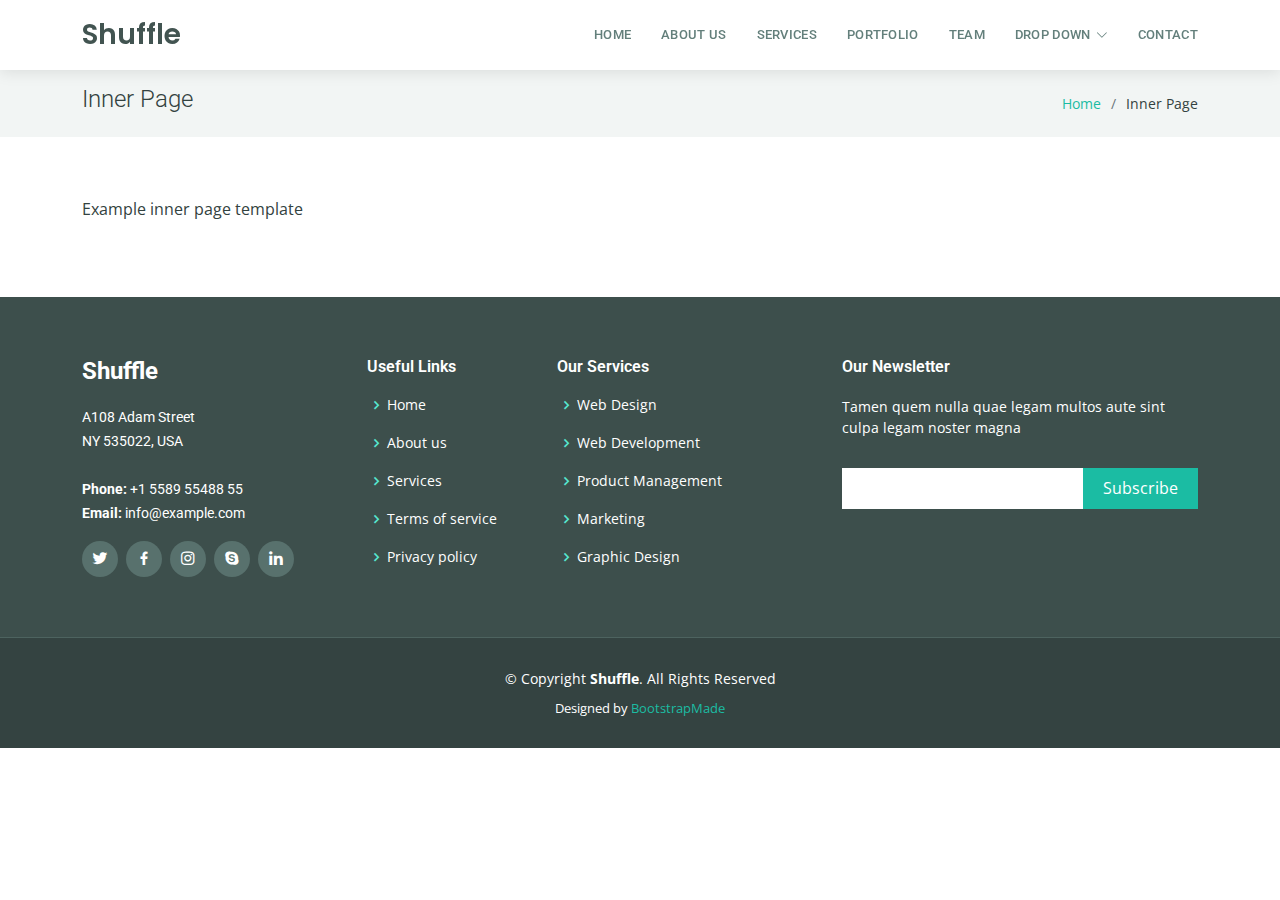
<file: inner-page.html>
<!DOCTYPE html>
<html lang="en">

<head>
  <meta charset="utf-8">
  <meta content="width=device-width, initial-scale=1.0" name="viewport">

  <title>Inner Page - Shufle Bootstrap Template</title>
  <meta content="" name="description">
  <meta content="" name="keywords">

  <!-- Favicons -->
  <link href="assets/img/favicon.png" rel="icon">
  <link href="assets/img/apple-touch-icon.png" rel="apple-touch-icon">

  <!-- Google Fonts -->
  <link href="https://fonts.googleapis.com/css?family=Open+Sans:300,300i,400,400i,600,600i,700,700i|Roboto:300,300i,400,400i,500,500i,700,700i|Poppins:300,300i,400,400i,500,500i,600,600i,700,700i" rel="stylesheet">

  <!-- Vendor CSS Files -->
  <link href="assets/vendor/animate.css/animate.min.css" rel="stylesheet">
  <link href="assets/vendor/bootstrap/css/bootstrap.min.css" rel="stylesheet">
  <link href="assets/vendor/bootstrap-icons/bootstrap-icons.css" rel="stylesheet">
  <link href="assets/vendor/boxicons/css/boxicons.min.css" rel="stylesheet">
  <link href="assets/vendor/glightbox/css/glightbox.min.css" rel="stylesheet">
  <link href="assets/vendor/swiper/swiper-bundle.min.css" rel="stylesheet">

  <!-- Template Main CSS File -->
  <link href="assets/css/style.css" rel="stylesheet">

  <!-- =======================================================
  * Template Name: Shuffle
  * Updated: Jul 27 2023 with Bootstrap v5.3.1
  * Template URL: https://bootstrapmade.com/bootstrap-3-one-page-template-free-shuffle/
  * Author: BootstrapMade.com
  * License: https://bootstrapmade.com/license/
  ======================================================== -->
</head>

<body>

  <!-- ======= Header ======= -->
  <header id="header" class="d-flex align-items-center">
    <div class="container d-flex align-items-center justify-content-between">

      <div class="logo">
        <h1 class="text-light"><a href="index.html"><span>Shuffle</span></a></h1>
        <!-- Uncomment below if you prefer to use an image logo -->
        <!-- <a href="index.html"><img src="assets/img/logo.png" alt="" class="img-fluid"></a>-->
      </div>

      <nav id="navbar" class="navbar">
        <ul>
          <li><a class="nav-link scrollto " href="#hero">Home</a></li>
          <li><a class="nav-link scrollto" href="#about">About Us</a></li>
          <li><a class="nav-link scrollto" href="#services">Services</a></li>
          <li><a class="nav-link scrollto" href="#portfolio">Portfolio</a></li>
          <li><a class="nav-link scrollto" href="#team">Team</a></li>
          <li class="dropdown"><a href="#"><span>Drop Down</span> <i class="bi bi-chevron-down"></i></a>
            <ul>
              <li><a href="#">Drop Down 1</a></li>
              <li class="dropdown"><a href="#"><span>Deep Drop Down</span> <i class="bi bi-chevron-right"></i></a>
                <ul>
                  <li><a href="#">Deep Drop Down 1</a></li>
                  <li><a href="#">Deep Drop Down 2</a></li>
                  <li><a href="#">Deep Drop Down 3</a></li>
                  <li><a href="#">Deep Drop Down 4</a></li>
                  <li><a href="#">Deep Drop Down 5</a></li>
                </ul>
              </li>
              <li><a href="#">Drop Down 2</a></li>
              <li><a href="#">Drop Down 3</a></li>
              <li><a href="#">Drop Down 4</a></li>
            </ul>
          </li>
          <li><a class="nav-link scrollto" href="#contact">Contact</a></li>
        </ul>
        <i class="bi bi-list mobile-nav-toggle"></i>
      </nav><!-- .navbar -->

    </div>
  </header><!-- End Header -->

  <main id="main">

    <!-- ======= Breadcrumbs Section ======= -->
    <section class="breadcrumbs">
      <div class="container">

        <div class="d-flex justify-content-between align-items-center">
          <h2>Inner Page</h2>
          <ol>
            <li><a href="index.html">Home</a></li>
            <li>Inner Page</li>
          </ol>
        </div>

      </div>
    </section><!-- End Breadcrumbs Section -->

    <section class="inner-page">
      <div class="container">
        <p>
          Example inner page template
        </p>
      </div>
    </section>

  </main><!-- End #main -->

  <!-- ======= Footer ======= -->
  <footer id="footer">
    <div class="footer-top">
      <div class="container">
        <div class="row">

          <div class="col-lg-3 col-md-6 footer-info">
            <h3>Shuffle</h3>
            <p>
              A108 Adam Street <br>
              NY 535022, USA<br><br>
              <strong>Phone:</strong> +1 5589 55488 55<br>
              <strong>Email:</strong> info@example.com<br>
            </p>
            <div class="social-links mt-3">
              <a href="#" class="twitter"><i class="bx bxl-twitter"></i></a>
              <a href="#" class="facebook"><i class="bx bxl-facebook"></i></a>
              <a href="#" class="instagram"><i class="bx bxl-instagram"></i></a>
              <a href="#" class="google-plus"><i class="bx bxl-skype"></i></a>
              <a href="#" class="linkedin"><i class="bx bxl-linkedin"></i></a>
            </div>
          </div>

          <div class="col-lg-2 col-md-6 footer-links">
            <h4>Useful Links</h4>
            <ul>
              <li><i class="bx bx-chevron-right"></i> <a href="#">Home</a></li>
              <li><i class="bx bx-chevron-right"></i> <a href="#">About us</a></li>
              <li><i class="bx bx-chevron-right"></i> <a href="#">Services</a></li>
              <li><i class="bx bx-chevron-right"></i> <a href="#">Terms of service</a></li>
              <li><i class="bx bx-chevron-right"></i> <a href="#">Privacy policy</a></li>
            </ul>
          </div>

          <div class="col-lg-3 col-md-6 footer-links">
            <h4>Our Services</h4>
            <ul>
              <li><i class="bx bx-chevron-right"></i> <a href="#">Web Design</a></li>
              <li><i class="bx bx-chevron-right"></i> <a href="#">Web Development</a></li>
              <li><i class="bx bx-chevron-right"></i> <a href="#">Product Management</a></li>
              <li><i class="bx bx-chevron-right"></i> <a href="#">Marketing</a></li>
              <li><i class="bx bx-chevron-right"></i> <a href="#">Graphic Design</a></li>
            </ul>
          </div>

          <div class="col-lg-4 col-md-6 footer-newsletter">
            <h4>Our Newsletter</h4>
            <p>Tamen quem nulla quae legam multos aute sint culpa legam noster magna</p>
            <form action="" method="post">
              <input type="email" name="email"><input type="submit" value="Subscribe">
            </form>

          </div>

        </div>
      </div>
    </div>

    <div class="container">
      <div class="copyright">
        &copy; Copyright <strong><span>Shuffle</span></strong>. All Rights Reserved
      </div>
      <div class="credits">
        <!-- All the links in the footer should remain intact. -->
        <!-- You can delete the links only if you purchased the pro version. -->
        <!-- Licensing information: https://bootstrapmade.com/license/ -->
        <!-- Purchase the pro version with working PHP/AJAX contact form: https://bootstrapmade.com/bootstrap-3-one-page-template-free-shuffle/ -->
        Designed by <a href="https://bootstrapmade.com/">BootstrapMade</a>
      </div>
    </div>
  </footer><!-- End Footer -->

  <a href="#" class="back-to-top d-flex align-items-center justify-content-center"><i class="bi bi-arrow-up-short"></i></a>

  <!-- Vendor JS Files -->
  <script src="assets/vendor/purecounter/purecounter_vanilla.js"></script>
  <script src="assets/vendor/bootstrap/js/bootstrap.bundle.min.js"></script>
  <script src="assets/vendor/glightbox/js/glightbox.min.js"></script>
  <script src="assets/vendor/isotope-layout/isotope.pkgd.min.js"></script>
  <script src="assets/vendor/swiper/swiper-bundle.min.js"></script>
  <script src="assets/vendor/waypoints/noframework.waypoints.js"></script>
  <script src="assets/vendor/php-email-form/validate.js"></script>

  <!-- Template Main JS File -->
  <script src="assets/js/main.js"></script>

</body>

</html>
</file>
<file: assets/css/style.css>
/**
* Template Name: Shuffle
* Updated: Jul 27 2023 with Bootstrap v5.3.1
* Template URL: https://bootstrapmade.com/bootstrap-3-one-page-template-free-shuffle/
* Author: BootstrapMade.com
* License: https://bootstrapmade.com/license/
*/

/*--------------------------------------------------------------
# General
--------------------------------------------------------------*/
body {
  font-family: "Open Sans", sans-serif;
  color: #334240;
}

a {
  text-decoration: none;
  color: #1bbca3;
}

a:hover {
  color: #2ae0c4;
  text-decoration: none;
}

h1,
h2,
h3,
h4,
h5,
h6 {
  font-family: "Roboto", sans-serif;
}

/*--------------------------------------------------------------
# Back to top button
--------------------------------------------------------------*/
.back-to-top {
  position: fixed;
  visibility: hidden;
  opacity: 0;
  right: 15px;
  bottom: 15px;
  z-index: 99999;
  background: #1bbca3;
  width: 40px;
  height: 40px;
  border-radius: 4px;
  transition: all 0.4s;
}

.back-to-top i {
  font-size: 24px;
  color: #fff;
  line-height: 0;
}

.back-to-top:hover {
  background: #21dfc2;
  color: #fff;
}

.back-to-top.active {
  visibility: visible;
  opacity: 1;
}

/*--------------------------------------------------------------
# Header
--------------------------------------------------------------*/
#header {
  height: 70px;
  z-index: 997;
  transition: all 0.5s;
  background: #fff;
  box-shadow: 0px 2px 15px rgba(0, 0, 0, 0.1);
}

#header .logo h1 {
  font-size: 28px;
  margin: 0;
  padding: 10px 0;
  line-height: 1;
  font-weight: 400;
}

#header .logo h1 a,
#header .logo h1 a:hover {
  color: #425451;
  text-decoration: none;
  font-family: "Poppins", sans-serif;
  font-weight: 600;
}

#header .logo img {
  padding: 0;
  margin: 0;
  max-height: 40px;
}

.scrolled-offset {
  margin-top: 70px;
}

/*--------------------------------------------------------------
# Navigation Menu
--------------------------------------------------------------*/
/**
* Desktop Navigation 
*/
.navbar {
  padding: 0;
}

.navbar ul {
  margin: 0;
  padding: 0;
  display: flex;
  list-style: none;
  align-items: center;
}

.navbar li {
  position: relative;
}

.navbar a,
.navbar a:focus {
  display: flex;
  align-items: center;
  justify-content: space-between;
  padding: 10px 0 10px 30px;
  font-family: "Roboto", sans-serif;
  font-size: 13px;
  font-weight: 500;
  color: #637f7b;
  white-space: nowrap;
  transition: 0.3s;
  letter-spacing: 0.3px;
  text-transform: uppercase;
}

.navbar a i,
.navbar a:focus i {
  font-size: 12px;
  line-height: 0;
  margin-left: 5px;
}

.navbar a:hover,
.navbar .active,
.navbar .active:focus,
.navbar li:hover>a {
  color: #1bbca3;
}

.navbar .getstarted,
.navbar .getstarted:focus {
  background: #1bbca3;
  padding: 8px 20px;
  margin-left: 30px;
  border-radius: 4px;
  color: #fff;
}

.navbar .getstarted:hover,
.navbar .getstarted:focus:hover {
  color: #fff;
  background: #1ed2b6;
}

.navbar .dropdown ul {
  display: block;
  position: absolute;
  left: 14px;
  top: calc(100% + 30px);
  margin: 0;
  padding: 10px 0;
  z-index: 99;
  opacity: 0;
  visibility: hidden;
  background: #fff;
  box-shadow: 0px 0px 30px rgba(127, 137, 161, 0.25);
  transition: 0.3s;
}

.navbar .dropdown ul li {
  min-width: 200px;
}

.navbar .dropdown ul a {
  padding: 10px 20px;
  font-size: 13px;
  font-weight: 500;
  text-transform: none;
}

.navbar .dropdown ul a i {
  font-size: 12px;
}

.navbar .dropdown ul a:hover,
.navbar .dropdown ul .active:hover,
.navbar .dropdown ul li:hover>a {
  color: #1bbca3;
}

.navbar .dropdown:hover>ul {
  opacity: 1;
  top: 100%;
  visibility: visible;
}

.navbar .dropdown .dropdown ul {
  top: 0;
  left: calc(100% - 30px);
  visibility: hidden;
}

.navbar .dropdown .dropdown:hover>ul {
  opacity: 1;
  top: 0;
  left: 100%;
  visibility: visible;
}

@media (max-width: 1366px) {
  .navbar .dropdown .dropdown ul {
    left: -90%;
  }

  .navbar .dropdown .dropdown:hover>ul {
    left: -100%;
  }
}

/**
* Mobile Navigation 
*/
.mobile-nav-toggle {
  color: #58716d;
  font-size: 28px;
  cursor: pointer;
  display: none;
  line-height: 0;
  transition: 0.5s;
}

.mobile-nav-toggle.bi-x {
  color: #fff;
}

@media (max-width: 991px) {
  .mobile-nav-toggle {
    display: block;
  }

  .navbar ul {
    display: none;
  }
}

.navbar-mobile {
  position: fixed;
  overflow: hidden;
  top: 0;
  right: 0;
  left: 0;
  bottom: 0;
  background: rgba(21, 27, 26, 0.8);
  transition: 0.3s;
  z-index: 999;
}

.navbar-mobile .mobile-nav-toggle {
  position: absolute;
  top: 15px;
  right: 15px;
}

.navbar-mobile ul {
  display: block;
  position: absolute;
  top: 55px;
  right: 15px;
  bottom: 15px;
  left: 15px;
  padding: 10px 0;
  background-color: #fff;
  overflow-y: auto;
  transition: 0.3s;
}

.navbar-mobile a,
.navbar-mobile a:focus {
  padding: 10px 20px;
  font-size: 15px;
  color: #58716d;
}

.navbar-mobile a:hover,
.navbar-mobile .active,
.navbar-mobile li:hover>a {
  color: #1bbca3;
}

.navbar-mobile .getstarted,
.navbar-mobile .getstarted:focus {
  margin: 15px;
}

.navbar-mobile .dropdown ul {
  position: static;
  display: none;
  margin: 10px 20px;
  padding: 10px 0;
  z-index: 99;
  opacity: 1;
  visibility: visible;
  background: #fff;
  box-shadow: 0px 0px 30px rgba(127, 137, 161, 0.25);
}

.navbar-mobile .dropdown ul li {
  min-width: 200px;
}

.navbar-mobile .dropdown ul a {
  padding: 10px 20px;
}

.navbar-mobile .dropdown ul a i {
  font-size: 12px;
}

.navbar-mobile .dropdown ul a:hover,
.navbar-mobile .dropdown ul .active:hover,
.navbar-mobile .dropdown ul li:hover>a {
  color: #1bbca3;
}

.navbar-mobile .dropdown>.dropdown-active {
  display: block;
}

/*--------------------------------------------------------------
# Hero Section
--------------------------------------------------------------*/
#hero {
  width: 100%;
  height: 100vh;
  background-color: rgba(21, 27, 26, 0.7);
  overflow: hidden;
  padding: 0;
}

#hero .carousel-item {
  width: 100%;
  height: 100vh;
  background-size: cover;
  background-position: center;
  background-repeat: no-repeat;
}

#hero .carousel-item::before {
  content: "";
  background-color: rgba(21, 27, 26, 0.7);
  position: absolute;
  height: 100vh;
  width: 100%;
  top: 0;
  right: 0;
  left: 0;
  bottom: 0;
}

#hero .carousel-container {
  display: flex;
  justify-content: center;
  align-items: center;
  position: absolute;
  bottom: 0;
  top: 0;
  left: 0;
  right: 0;
}

#hero .carousel-content {
  text-align: center;
}

#hero h2 {
  color: #fff;
  margin-bottom: 30px;
  font-size: 48px;
  font-weight: 700;
}

#hero p {
  width: 80%;
  animation-delay: 0.4s;
  margin: 0 auto 30px auto;
  color: #fff;
}

#hero .carousel-inner .carousel-item {
  transition-property: opacity;
  background-position: center top;
}

#hero .carousel-inner .carousel-item,
#hero .carousel-inner .active.carousel-item-start,
#hero .carousel-inner .active.carousel-item-end {
  opacity: 0;
}

#hero .carousel-inner .active,
#hero .carousel-inner .carousel-item-next.carousel-item-start,
#hero .carousel-inner .carousel-item-prev.carousel-item-end {
  opacity: 1;
  transition: 0.5s;
}

#hero .carousel-inner .carousel-item-next,
#hero .carousel-inner .carousel-item-prev,
#hero .carousel-inner .active.carousel-item-start,
#hero .carousel-inner .active.carousel-item-end {
  left: 0;
  transform: translate3d(0, 0, 0);
}

#hero .carousel-control-prev,
#hero .carousel-control-next {
  width: 10%;
}

#hero .carousel-control-next-icon,
#hero .carousel-control-prev-icon {
  background: none;
  font-size: 48px;
  line-height: 1;
  width: auto;
  height: auto;
}

#hero .carousel-indicators li {
  list-style-type: none;
  cursor: pointer;
  opacity: 1;
}

#hero .carousel-indicators .active {
  background-color: #1bbca3;
}

#hero .btn-get-started {
  font-family: "Roboto", sans-serif;
  font-weight: 500;
  font-size: 14px;
  letter-spacing: 1px;
  display: inline-block;
  padding: 12px 32px;
  border-radius: 50px;
  transition: 0.5s;
  line-height: 1;
  margin: 10px;
  color: #fff;
  animation-delay: 0.8s;
  border: 2px solid #1bbca3;
}

#hero .btn-get-started:hover {
  background: #1bbca3;
  color: #fff;
  text-decoration: none;
}

@media (max-width: 768px) {
  #hero h2 {
    font-size: 28px;
  }
}

@media (min-width: 1024px) {
  #hero p {
    width: 60%;
  }

  #hero .carousel-control-prev,
  #hero .carousel-control-next {
    width: 5%;
  }
}

/*--------------------------------------------------------------
# Sections General
--------------------------------------------------------------*/
section {
  padding: 60px 0;
}

.section-bg {
  background-color: #f2f5f4;
}

.section-title {
  text-align: center;
  padding-bottom: 30px;
}

.section-title h2 {
  font-size: 32px;
  font-weight: 700;
  text-transform: uppercase;
  margin-bottom: 20px;
  padding-bottom: 0;
  color: #4b605c;
}

.section-title p {
  margin-bottom: 0;
  color: #5f7c78;
}

/*--------------------------------------------------------------
# Breadcrumbs
--------------------------------------------------------------*/
.breadcrumbs {
  padding: 15px 0;
  background-color: #f2f5f4;
  min-height: 40px;
}

.breadcrumbs h2 {
  font-size: 24px;
  font-weight: 300;
}

.breadcrumbs ol {
  display: flex;
  flex-wrap: wrap;
  list-style: none;
  padding: 0;
  margin: 0;
  font-size: 14px;
}

.breadcrumbs ol li+li {
  padding-left: 10px;
}

.breadcrumbs ol li+li::before {
  display: inline-block;
  padding-right: 10px;
  color: #6c757d;
  content: "/";
}

@media (max-width: 768px) {
  .breadcrumbs .d-flex {
    display: block !important;
  }

  .breadcrumbs ol {
    display: block;
  }

  .breadcrumbs ol li {
    display: inline-block;
  }
}

/*--------------------------------------------------------------
# About Us
--------------------------------------------------------------*/
.about .content h3 {
  font-weight: 500;
  font-size: 24px;
  color: #58716d;
  font-family: "Poppins", sans-serif;
}

.about .content ul {
  list-style: none;
  padding: 0;
}

.about .content ul li {
  padding-bottom: 10px;
}

.about .content ul i {
  font-size: 20px;
  padding-right: 4px;
  color: #1bbca3;
}

.about .content p:last-child {
  margin-bottom: 0;
}

.about .progress {
  height: 50px;
  display: block;
  background: none;
}

.about .progress .skill {
  padding: 10px 0;
  margin: 0 0 6px 0;
  text-transform: uppercase;
  display: block;
  font-weight: 600;
  font-family: "Poppins", sans-serif;
  color: #58716d;
}

.about .progress .skill .val {
  float: right;
  font-style: normal;
}

.about .progress-bar-wrap {
  background: #e6eceb;
}

.about .progress-bar {
  width: 1px;
  height: 10px;
  transition: 0.9s;
  background-color: #1bbca3;
}

/*--------------------------------------------------------------
# Counts
--------------------------------------------------------------*/
.counts .count-box {
  box-shadow: -10px -5px 40px 0 rgba(0, 0, 0, 0.1);
  padding: 30px;
  width: 100%;
  background: #fff;
}

.counts .count-box i {
  display: block;
  font-size: 34px;
  color: #1bbca3;
  float: left;
  line-height: 0;
}

.counts .count-box span {
  font-size: 42px;
  line-height: 24px;
  display: block;
  font-weight: 700;
  color: #58716d;
  margin-left: 50px;
}

.counts .count-box p {
  padding: 30px 0 0 0;
  margin: 0;
  font-family: "Roboto", sans-serif;
  font-size: 14px;
}

.counts .count-box a {
  font-weight: 600;
  display: block;
  margin-top: 20px;
  color: #7c9995;
  font-size: 15px;
  font-family: "Poppins", sans-serif;
  transition: ease-in-out 0.3s;
}

.counts .count-box a:hover {
  color: #a7bbb8;
}

/*--------------------------------------------------------------
# Our Services
--------------------------------------------------------------*/
.services .icon-box {
  padding: 30px;
  position: relative;
  overflow: hidden;
  background: #fff;
  box-shadow: 0 0 29px 0 rgba(68, 88, 144, 0.12);
  transition: all 0.3s ease-in-out;
  border-radius: 8px;
  z-index: 1;
}

.services .icon-box::before {
  content: "";
  position: absolute;
  background: #aff4e9;
  right: -60px;
  top: -40px;
  width: 100px;
  height: 100px;
  border-radius: 50px;
  transition: all 0.3s;
  z-index: -1;
}

.services .icon-box:hover::before {
  background: #1bbca3;
  right: 0;
  top: 0;
  width: 100%;
  height: 100%;
  border-radius: 0px;
}

.services .icon {
  margin: 0 auto 20px auto;
  padding-top: 10px;
  display: inline-block;
  text-align: center;
  border-radius: 50%;
  width: 60px;
  height: 60px;
  background: #1bbca3;
  transition: all 0.3s ease-in-out;
}

.services .icon i {
  font-size: 36px;
  line-height: 1;
  color: #fff;
}

.services .title {
  font-weight: 700;
  margin-bottom: 15px;
  font-size: 18px;
}

.services .title a {
  color: #425451;
}

.services .description {
  font-size: 15px;
  line-height: 28px;
  margin-bottom: 0;
}

.services .icon-box:hover .title a,
.services .icon-box:hover .description {
  color: #fff;
}

.services .icon-box:hover .icon {
  background: #fff;
}

.services .icon-box:hover .icon i {
  color: #1bbca3;
}

/*--------------------------------------------------------------
# Cta
--------------------------------------------------------------*/
.cta {
  background: linear-gradient(rgba(66, 84, 81, 0.5), rgba(43, 56, 54, 0.5)), url("../img/cta-bg.jpg") fixed center center;
  background-size: cover;
  padding: 60px 0;
}

.cta h3 {
  color: #fff;
  font-size: 28px;
  font-weight: 700;
}

.cta p {
  color: #fff;
}

.cta .cta-btn {
  font-family: "Poppins", sans-serif;
  font-weight: 500;
  font-size: 16px;
  letter-spacing: 1px;
  display: inline-block;
  padding: 8px 28px;
  border-radius: 25px;
  transition: 0.5s;
  margin-top: 10px;
  border: 2px solid #1bbca3;
  color: #fff;
}

.cta .cta-btn:hover {
  background: #1bbca3;
  border: 2px solid #1bbca3;
}

/*--------------------------------------------------------------
# More Services
--------------------------------------------------------------*/
.more-services img {
  border-radius: 0;
}

.more-services .card {
  border: 0;
  text-align: ceneter;
}

.more-services .card-body {
  -moz-text-align-last: center;
  text-align-last: center;
}

.more-services .card-title a {
  font-weight: 600;
  font-size: 18px;
  color: #334240;
  transition: ease-in-out 0.3s;
}

.more-services .card-title a:hover {
  color: #1bbca3;
}

.more-services .btn {
  border-radius: 50px;
  padding: 4px 30px 6px 30px;
  border: 2px solid #1bbca3;
}

.more-services .btn:hover {
  color: #fff;
  background: #1bbca3;
}

/*--------------------------------------------------------------
# Info Box
--------------------------------------------------------------*/
.info-box .content {
  padding: 60px 100px 0 100px;
}

.info-box .content h3 {
  font-weight: 400;
  font-size: 34px;
}

.info-box .content h4 {
  font-size: 20px;
  font-weight: 700;
  margin-top: 5px;
}

.info-box .content p {
  font-size: 15px;
  color: #6b8a86;
}

.info-box .img {
  background-size: cover;
  background-repeat: no-repeat;
  background-position: center center;
  min-height: 400px;
}

.info-box .accordion-list {
  padding: 0 100px 60px 100px;
}

.info-box .accordion-list ul {
  padding: 0;
  list-style: none;
}

.info-box .accordion-list li+li {
  margin-top: 15px;
}

.info-box .accordion-list li {
  padding: 20px;
  background: #f2f5f4;
  border-radius: 5px;
}

.info-box .accordion-list a {
  display: block;
  position: relative;
  font-family: "Poppins", sans-serif;
  font-size: 16px;
  line-height: 24px;
  font-weight: 500;
  padding-right: 30px;
  outline: none;
  transition: ease-in-out 0.3s;
  cursor: pointer;
}

.info-box .accordion-list a:hover {
  color: #1bbca3;
}

.info-box .accordion-list span {
  color: #e83e8c;
  font-weight: 600;
  font-size: 18px;
  padding-right: 10px;
}

.info-box .accordion-list i {
  font-size: 24px;
  position: absolute;
  right: 0;
  top: 0;
}

.info-box .accordion-list p {
  margin-bottom: 0;
  padding: 10px 0 0 0;
}

.info-box .accordion-list .icon-show {
  display: none;
}

.info-box .accordion-list a.collapsed {
  color: #343a40;
}

.info-box .accordion-list a.collapsed:hover {
  color: #1bbca3;
}

.info-box .accordion-list a.collapsed .icon-show {
  display: inline-block;
}

.info-box .accordion-list a.collapsed .icon-close {
  display: none;
}

@media (max-width: 1024px) {

  .info-box .content,
  .info-box .accordion-list {
    padding-left: 0;
    padding-right: 0;
  }
}

@media (max-width: 992px) {
  .info-box {
    /* img {
      padding-top: 30px;
    } */
  }

  .info-box .content {
    padding-top: 30px;
  }

  .info-box .accordion-list {
    padding-bottom: 30px;
  }
}

/*--------------------------------------------------------------
# Our Portfolio
--------------------------------------------------------------*/
.portfolio .portfolio-item {
  margin-bottom: 30px;
}

.portfolio #portfolio-flters {
  padding: 0;
  margin: 0 auto 35px auto;
  list-style: none;
  text-align: center;
  background: #fff;
  border-radius: 50px;
  padding: 2px 15px;
}

.portfolio #portfolio-flters li {
  cursor: pointer;
  display: inline-block;
  padding: 10px 15px 8px 15px;
  font-size: 14px;
  font-weight: 600;
  line-height: 1;
  text-transform: uppercase;
  color: #334240;
  margin-bottom: 5px;
  transition: all 0.3s ease-in-out;
}

.portfolio #portfolio-flters li:hover,
.portfolio #portfolio-flters li.filter-active {
  color: #1bbca3;
}

.portfolio #portfolio-flters li:last-child {
  margin-right: 0;
}

.portfolio .portfolio-wrap {
  transition: 0.3s;
  position: relative;
  overflow: hidden;
  z-index: 1;
}

.portfolio .portfolio-wrap::before {
  content: "";
  background: rgba(88, 113, 109, 0.6);
  position: absolute;
  left: 30px;
  right: 30px;
  top: 30px;
  bottom: 30px;
  transition: all ease-in-out 0.3s;
  z-index: 2;
  opacity: 0;
}

.portfolio .portfolio-wrap .portfolio-info {
  opacity: 0;
  position: absolute;
  top: 10%;
  left: 0;
  right: 0;
  text-align: center;
  z-index: 3;
  transition: all ease-in-out 0.3s;
}

.portfolio .portfolio-wrap .portfolio-info h4 {
  font-size: 20px;
  color: #fff;
  font-weight: 600;
}

.portfolio .portfolio-wrap .portfolio-info p {
  color: #ffffff;
  font-size: 14px;
  text-transform: uppercase;
}

.portfolio .portfolio-wrap .portfolio-links {
  opacity: 0;
  left: 0;
  right: 0;
  bottom: 10%;
  text-align: center;
  z-index: 3;
  position: absolute;
  transition: all ease-in-out 0.3s;
}

.portfolio .portfolio-wrap .portfolio-links a {
  color: #fff;
  margin: 0 2px;
  font-size: 28px;
  display: inline-block;
  transition: 0.3s;
}

.portfolio .portfolio-wrap .portfolio-links a:hover {
  color: #56e7d0;
}

.portfolio .portfolio-wrap:hover::before {
  top: 0;
  left: 0;
  right: 0;
  bottom: 0;
  opacity: 1;
}

.portfolio .portfolio-wrap:hover .portfolio-info {
  opacity: 1;
  top: calc(50% - 48px);
}

.portfolio .portfolio-wrap:hover .portfolio-links {
  opacity: 1;
  bottom: calc(50% - 50px);
}

/*--------------------------------------------------------------
# Portfolio Details
--------------------------------------------------------------*/
.portfolio-details {
  padding-top: 40px;
}

.portfolio-details .portfolio-details-slider img {
  width: 100%;
}

.portfolio-details .portfolio-details-slider .swiper-pagination {
  margin-top: 20px;
  position: relative;
}

.portfolio-details .portfolio-details-slider .swiper-pagination .swiper-pagination-bullet {
  width: 12px;
  height: 12px;
  background-color: #fff;
  opacity: 1;
  border: 1px solid #1bbca3;
}

.portfolio-details .portfolio-details-slider .swiper-pagination .swiper-pagination-bullet-active {
  background-color: #1bbca3;
}

.portfolio-details .portfolio-info {
  padding: 30px;
  box-shadow: 0px 0 30px rgba(88, 113, 109, 0.08);
}

.portfolio-details .portfolio-info h3 {
  font-size: 22px;
  font-weight: 700;
  margin-bottom: 20px;
  padding-bottom: 20px;
  border-bottom: 1px solid #eee;
}

.portfolio-details .portfolio-info ul {
  list-style: none;
  padding: 0;
  font-size: 15px;
}

.portfolio-details .portfolio-info ul li+li {
  margin-top: 10px;
}

.portfolio-details .portfolio-description {
  padding-top: 30px;
}

.portfolio-details .portfolio-description h2 {
  font-size: 26px;
  font-weight: 700;
  margin-bottom: 20px;
}

.portfolio-details .portfolio-description p {
  padding: 0;
}

/*--------------------------------------------------------------
# Our Team
--------------------------------------------------------------*/
.team {
  background: #fff;
  padding: 60px 0;
}

.team .member {
  text-align: center;
  margin-bottom: 20px;
  background: #343a40;
  position: relative;
  overflow: hidden;
}

.team .member .member-info {
  opacity: 0;
  position: absolute;
  bottom: 0;
  top: 0;
  left: 0;
  right: 0;
  transition: 0.2s;
}

.team .member .member-info-content {
  position: absolute;
  left: 0;
  right: 0;
  bottom: 10px;
  transition: bottom 0.4s;
}

.team .member .member-info-content h4 {
  font-weight: 700;
  margin-bottom: 2px;
  font-size: 18px;
  color: #fff;
}

.team .member .member-info-content span {
  font-style: italic;
  display: block;
  font-size: 13px;
  color: #fff;
}

.team .member .social {
  position: absolute;
  left: 0;
  bottom: -38px;
  right: 0;
  height: 48px;
  transition: bottom ease-in-out 0.4s;
  text-align: center;
}

.team .member .social a {
  transition: color 0.3s;
  color: #fff;
  margin: 0 10px;
  display: inline-block;
}

.team .member .social a:hover {
  color: #1bbca3;
}

.team .member .social i {
  font-size: 18px;
  margin: 0 2px;
}

.team .member:hover .member-info {
  background: linear-gradient(0deg, rgba(0, 0, 0, 0.9) 0%, rgba(0, 0, 0, 0.8) 20%, rgba(0, 212, 255, 0) 100%);
  opacity: 1;
  transition: 0.4s;
}

.team .member:hover .member-info-content {
  bottom: 60px;
  transition: bottom 0.4s;
}

.team .member:hover .social {
  bottom: 0;
  transition: bottom ease-in-out 0.4s;
}

/*--------------------------------------------------------------
# Contact Us
--------------------------------------------------------------*/
.contact .infos {
  position: relative;
  z-index: 2;
}

.contact .info {
  padding: 60px;
  background: #fff;
  color: #334240;
  text-align: center;
  box-shadow: -5px -5px 40px 0 rgba(0, 0, 0, 0.1);
}

.contact .info i {
  font-size: 48px;
  color: #56e7d0;
  margin-bottom: 15px;
}

.contact .info h4 {
  padding: 0;
  margin: 0 0 10px 0;
  font-size: 16px;
  font-weight: 600;
  text-transform: uppercase;
  font-family: "Poppins", sans-serif;
}

.contact .info p {
  font-size: 15px;
}

.contact .info-bg {
  background: white;
}

.contact .contact-form-wrap {
  box-shadow: 10px -5px 40px 0 rgba(0, 0, 0, 0.1);
  background: #fff;
  position: relative;
  z-index: 1;
  padding: 30px;
}

.contact .php-email-form {
  width: 100%;
}

.contact .php-email-form .error-message {
  display: none;
  color: #fff;
  background: #ed3c0d;
  text-align: left;
  padding: 15px;
  font-weight: 600;
}

.contact .php-email-form .error-message br+br {
  margin-top: 25px;
}

.contact .php-email-form .sent-message {
  display: none;
  color: #fff;
  background: #18d26e;
  text-align: center;
  padding: 15px;
  font-weight: 600;
}

.contact .php-email-form .loading {
  display: none;
  background: #fff;
  text-align: center;
  padding: 15px;
}

.contact .php-email-form .loading:before {
  content: "";
  display: inline-block;
  border-radius: 50%;
  width: 24px;
  height: 24px;
  margin: 0 10px -6px 0;
  border: 3px solid #18d26e;
  border-top-color: #eee;
  animation: animate-loading 1s linear infinite;
}

.contact .php-email-form label {
  font-family: "Poppins", sans-serif;
  margin-bottom: 5px;
  color: #5f7c78;
}

.contact .php-email-form input,
.contact .php-email-form textarea {
  border-radius: 0;
  box-shadow: none;
  font-size: 14px;
}

.contact .php-email-form input::focus,
.contact .php-email-form textarea::focus {
  background-color: #1bbca3;
}

.contact .php-email-form input {
  padding: 10px 15px;
}

.contact .php-email-form textarea {
  padding: 12px 15px;
}

.contact .php-email-form button[type=submit] {
  background: #fff;
  border: 2px solid #1bbca3;
  padding: 10px 24px;
  color: #1bbca3;
  transition: 0.4s;
}

.contact .php-email-form button[type=submit]:hover {
  background: #1bbca3;
  color: #fff;
}

@media (max-width: 1024px) {
  .contact .info {
    padding: 30px;
  }
}

@media (max-width: 768px) {
  .contact .php-email-form {
    padding: 15px 0 0 0;
  }
}

@keyframes animate-loading {
  0% {
    transform: rotate(0deg);
  }

  100% {
    transform: rotate(360deg);
  }
}

/*--------------------------------------------------------------
# Footer
--------------------------------------------------------------*/
#footer {
  background: #344341;
  padding: 0 0 30px 0;
  color: #fff;
  font-size: 14px;
}

#footer .footer-top {
  background: #3d4f4c;
  border-bottom: 1px solid #4d635f;
  padding: 60px 0 30px 0;
}

#footer .footer-top .footer-info {
  margin-bottom: 30px;
}

#footer .footer-top .footer-info h3 {
  font-size: 24px;
  margin: 0 0 20px 0;
  padding: 2px 0 2px 0;
  line-height: 1;
  font-weight: 700;
}

#footer .footer-top .footer-info p {
  font-size: 14px;
  line-height: 24px;
  margin-bottom: 0;
  font-family: "Roboto", sans-serif;
  color: #fff;
}

#footer .footer-top .social-links a {
  font-size: 18px;
  display: inline-block;
  background: #58716d;
  color: #fff;
  line-height: 1;
  padding: 8px 0;
  margin-right: 4px;
  border-radius: 50%;
  text-align: center;
  width: 36px;
  height: 36px;
  transition: 0.3s;
}

#footer .footer-top .social-links a:hover {
  background: #1bbca3;
  color: #fff;
  text-decoration: none;
}

#footer .footer-top h4 {
  font-size: 16px;
  font-weight: 600;
  color: #fff;
  position: relative;
  padding-bottom: 12px;
}

#footer .footer-top .footer-links {
  margin-bottom: 30px;
}

#footer .footer-top .footer-links ul {
  list-style: none;
  padding: 0;
  margin: 0;
}

#footer .footer-top .footer-links ul i {
  padding-right: 2px;
  color: #56e7d0;
  font-size: 18px;
  line-height: 1;
}

#footer .footer-top .footer-links ul li {
  padding: 10px 0;
  display: flex;
  align-items: center;
}

#footer .footer-top .footer-links ul li:first-child {
  padding-top: 0;
}

#footer .footer-top .footer-links ul a {
  color: #fff;
  transition: 0.3s;
  display: inline-block;
  line-height: 1;
}

#footer .footer-top .footer-links ul a:hover {
  color: #40e4ca;
}

#footer .footer-top .footer-newsletter form {
  margin-top: 30px;
  background: #fff;
  padding: 6px 10px;
  position: relative;
  border-radius: 4;
}

#footer .footer-top .footer-newsletter form input[type=email] {
  border: 0;
  padding: 4px;
  width: calc(100% - 110px);
}

#footer .footer-top .footer-newsletter form input[type=submit] {
  position: absolute;
  top: 0;
  right: 0;
  bottom: 0;
  border: 0;
  background: none;
  font-size: 16px;
  padding: 0 20px;
  background: #1bbca3;
  color: #fff;
  transition: 0.3s;
  border-radius: 4;
}

#footer .footer-top .footer-newsletter form input[type=submit]:hover {
  background: #158f7c;
}

#footer .copyright {
  text-align: center;
  padding-top: 30px;
}

#footer .credits {
  padding-top: 10px;
  text-align: center;
  font-size: 13px;
  color: #fff;
}
</file>
